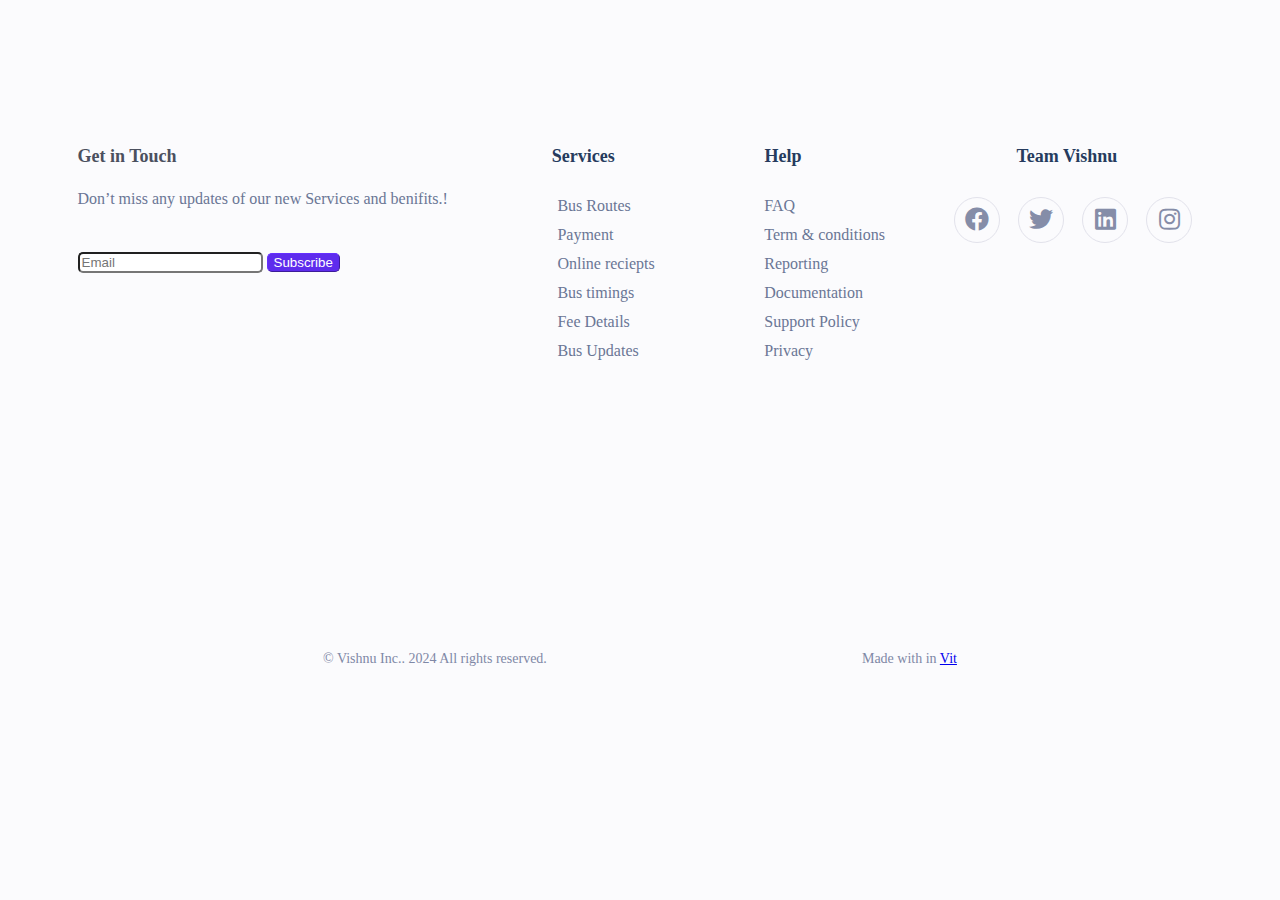
<file: IIC VBUS/footer.html>
<!DOCTYPE html>
<html lang="en">

<head>
    <meta charset="UTF-8">
    <meta name="viewport" content="width=device-width, initial-scale=1.0">
    <title>Document</title>
    <!-- Include Font Awesome CSS -->
    <link rel="stylesheet" href="https://cdnjs.cloudflare.com/ajax/libs/font-awesome/5.15.4/css/all.min.css">
    <!-- Your custom CSS file -->
    <link rel="stylesheet" type="text/css" href="./footer.css">
    <!-- Optional Font Awesome 6 CSS (replace with actual link if needed) -->
    <link rel="stylesheet" href="https://cdnjs.cloudflare.com/ajax/libs/font-awesome/6.5.2/css/all.min.css" integrity="sha512-SnH5WK+bZxgPHs44uWIX+LLJAJ9/2PkPKZ5QiAj6Ta86w+fsb2TkcmfRyVX3pBnMFcV7oQPJkl9QevSCWr3W6A==" crossorigin="anonymous" referrerpolicy="no-referrer" />
    
</head>

<body>

    <footer class="new_footer_area bg_color">
        <div class="new_footer_top">
            <div class="container">
                <div class="row">
                    <div class="col-lg-3 col-md-6">
                        <div class="f_widget company_widget wow fadeInLeft" data-wow-delay="0.2s"
                            style="visibility: visible; animation-delay: 0.2s; animation-name: fadeInLeft;">
                            <h3 class="f-title1 f_600 t_color f_size_18">Get in Touch</h3>
                            <p>Don’t miss any updates of our new Services and benifits.!</p>
                            <form id="emailForm" class="f_subscribe_two mailchimp" method="post" novalidate>
                                <input type="email" name="email" class="form-control-memail" placeholder="Email" required>
                                <button class="btn btn_get btn_get_two" type="submit">Subscribe</button>
                                <p id="statusMessage" class="mchimp-sucmessage" style="display: none;">Subscribed successfully!</p>
                            </form>
                        </div>
                    </div>
                    <div class="col-lg-3 col-md-6">
                        <div class="f_widget about-widget pl_70 wow fadeInLeft" data-wow-delay="0.4s"
                            style="visibility: visible; animation-delay: 0.4s; animation-name: fadeInLeft;">
                            <h3 class="f-title f_600 t_color f_size_18">Services</h3>
                            <ul class="list-unstyled f_list">
                                <li><a href="#">Bus Routes</a></li>
                                <li><a href="#">Payment</a></li>
                                <li><a href="#">Online reciepts</a></li>
                                <li><a href="#">Bus timings</a></li>
                                <li><a href="#">Fee Details</a></li>
                                <li><a href="#">Bus Updates</a></li>
                            </ul>
                        </div>
                    </div>
                    <div class="col-lg-3 col-md-6">
                        <div class="f_widget about-widget pl_70 wow fadeInLeft" data-wow-delay="0.6s"
                            style="visibility: visible; animation-delay: 0.6s; animation-name: fadeInLeft;">
                            <h3 class="f-title f_600 t_color f_size_18">Help</h3>
                            <ul class="list-unstyled f_list">
                                <li><a href="#">FAQ</a></li>
                                <li><a href="#">Term &amp; conditions</a></li>
                                <li><a href="#">Reporting</a></li>
                                <li><a href="#">Documentation</a></li>
                                <li><a href="#">Support Policy</a></li>
                                <li><a href="#">Privacy</a></li>
                            </ul>
                        </div>
                    </div>
                    <div class="col-lg-3 col-md-6">
                        <div class="f_widget social-widget pl_70 wow fadeInLeft" data-wow-delay="0.8s"
                            style="visibility: visible; animation-delay: 0.8s; animation-name: fadeInLeft;">
                            <h3 class="f-title f_600 t_color f_size_18">Team Vishnu</h3>
                            <div class="f_social_icon">
                                <a href="https://www.facebook.com/srivishnueducationalsocietybhimavaram/" class="fab fa-facebook"></a>
                                <a href="https://x.com/i/flow/login?redirect_after_login=%2Fvitbhimavaram" class="fab fa-twitter"></a>
                                <a href="https://linkedin.com/company/sri-vishnu-educational-society/?originalSubdomain=in" class="fab fa-linkedin"></a>
                                <a href="https://www.instagram.com/vishnu_society_bhimavaram/?hl=en" class="fab fa-instagram"></a>
                            </div>
                        </div>
                    </div>
                </div>
            </div>
            <div class="footer_bg">
                <div class="footer_bg_one"></div>
                <div class="footer_bg_two"></div>
            </div>
        </div>
        <div class="footer_bottom">
            <div class="container">
                <div class="row align-items-center">
                    <div class="col-lg-6 col-sm-7">
                        <p class="mb-0 f_400">© Vishnu Inc.. 2024 All rights reserved.</p>
                    </div>
                    <div class="col-lg-6 col-sm-5 text-right">
                        <p>Made with <i class="icon_heart"></i> in <a href="http://vishnu.edu.in"
                                target="_blank">Vit</a></p>
                    </div>
                </div>
            </div>
        </div>
    </footer>

    <script>
        document.getElementById("emailForm").addEventListener("submit", function(event) {
            event.preventDefault(); // Prevent the default form submission
    
            var email = document.getElementById("emailForm").elements["email"].value;
            if (!isValidEmail(email)) {
                document.getElementById("statusMessage").textContent = "Please enter a valid email address.";
                return;
            }
    
            // Simulate successful subscription (replace with actual backend logic)
            simulateBackendSubscription(email);
        });
    
        function isValidEmail(email) {
            // Basic email validation using a regular expression
            var regex = /\S+@\S+\.\S+/;
            return regex.test(email);
        }
    
        function simulateBackendSubscription(email) {
            // Simulate backend processing (replace with actual AJAX call)
            setTimeout(function() {
                document.getElementById("statusMessage").style.display = "block";
                document.getElementById("emailForm").reset(); // Reset form after success
            }, 1000); // Simulate 1 second delay
        }
    </script>

</body>

</html>
</file>
<file: IIC VBUS/footer.css>
.row {
    display: flex;
    flex-direction: row;
    justify-content: space-evenly;
}

body {
    background: #fbfbfd;
}

.new_footer_area {
    background: #fbfbfd;
}
.form-control-memail{
        border-radius: 5px;
}

.new_footer_top {
    padding: 120px 0px 270px;
    position: relative;
    overflow-x: hidden;
}

.new_footer_area .footer_bottom {
    padding-top: 5px;
    padding-bottom: 50px;
}

.footer_bottom {
    font-size: 14px;
    font-weight: 300;
    line-height: 20px;
    color: #7f88a6;
    padding: 27px 0px;
}

.new_footer_top .company_widget p {
    font-size: 16px;
    font-weight: 300;
    line-height: 28px;
    color: #6a7695;
    margin-bottom: 20px;
}

.new_footer_top .company_widget .f_subscribe_two .btn_get {
    border-width: 1px;
    margin-top: 20px;
}

.btn_get_two:hover {
    background: transparent;
    color: #5e2ced;
    
}

.btn_get:hover {
    color: #fff;
    background: #6754e2;
    border-color: #6754e2;
    -webkit-box-shadow: none;
    box-shadow: none;
}

a:hover,
a:focus,
.btn:hover,
.btn:focus,
button:hover,
button:focus {
    text-decoration: none;
    outline: none;
}
.f_social_icon a {
    margin-right: 10px; /* Adjust spacing between icons */
    text-decoration: none;
}


.new_footer_top .f_widget.about-widget .f_list li a:hover {
    color: #5e2ced;
}

.new_footer_top .f_widget.about-widget .f_list li {
    margin-bottom: 11px;
    list-style-type: none;
}
.new_footer_top .f_widget.about-widget .f_list li a {
    color: #6a7695;
    text-decoration: none; 
    
}

.f_widget.about-widget .f_list li:last-child {
    margin-bottom: 0px;
}

.f_widget.about-widget .f_list li {
    margin-bottom: 15px;
}

.f_widget.about-widget .f_list {
    margin-bottom: 0px;
}

.new_footer_top .f_social_icon a {
    width: 44px;
    height: 44px;
    line-height: 43px;
    background: transparent;
    border: 1px solid #e2e2eb;
    font-size: 24px;
}

.f_social_icon a {
    width: 46px;
    height: 46px;
    border-radius: 50%;
    font-size: 14px;
    line-height: 45px;
    color: #858da8;
    display: inline-block;
    background: #ebeef5;
    text-align: center;
    -webkit-transition: all 0.2s linear;
    -o-transition: all 0.2s linear;
    transition: all 0.2s linear;
}

.ti-facebook:before {
    content: "\e741";
}

.ti-twitter-alt:before {
    content: "\e74b";
}

.ti-vimeo-alt:before {
    content: "\e74a";
}

.ti-pinterest:before {
    content: "\e731";
}

.btn_get_two {
    -webkit-box-shadow: none;
    box-shadow: none;
    background: #5e2ced;
    border-color: #5e2ced;
    color: #fff;
    border-radius: 5px;
}

.btn_get_two:hover {
    background: transparent;
    color: #5e2ced;
}

.new_footer_top .f_social_icon a:hover {
    background: #5e2ced;
    border-color: #5e2ced;
    color: white;
}

.new_footer_top .f_social_icon a+a{
    margin-left: 4px;
}

.new_footer_top .f-title {
    margin-bottom: 30px;
    color: #263b5e;
}

.f_600 {
    font-weight: 600;
}

.f_size_18 {
    font-size: 18px;
}

h1,
h2,
h3,
h4,
h5,
h6 {
    color: #4b505e;
}

.new_footer_top .f_widget.about-widget .f_list li a {
    color: #6a7695;
}
.f-title{
    margin-left: 25%;
}

.new_footer_top .footer_bg {
    position: absolute;
    bottom: 0;
    background: url("https://blogger.googleusercontent.com/img/b/R29vZ2xl/AVvXsEigB8iI5tb8WSVBuVUGc9UjjB8O0708X7Fdic_4O1LT4CmLHoiwhanLXiRhe82yw0R7LgACQ2IhZaTY0hhmGi0gYp_Ynb49CVzfmXtYHUVKgXXpWvJ_oYT8cB4vzsnJLe3iCwuzj-w6PeYq_JaHmy_CoGoa6nw0FBo-2xLdOPvsLTh_fmYH2xhkaZ-OGQ/s16000/footer_bg.png") no-repeat scroll center 0;
    width: 100%;
    height: 266px;
}

.new_footer_top .footer_bg .footer_bg_one {
    background: url("https://blogger.googleusercontent.com/img/b/R29vZ2xl/AVvXsEia0PYPxwT5ifToyP3SNZeQWfJEWrUENYA5IXM6sN5vLwAKvaJS1pQVu8mOFFUa_ET4JuHNTFAxKURFerJYHDUWXLXl1vDofYXuij45JZelYOjEFoCOn7E6Vxu0fwV7ACPzArcno1rYuVxGB7JY6G7__e4_KZW4lTYIaHSLVaVLzklZBLZnQw047oq5-Q/s16000/volks.gif") no-repeat center center;
    width: 330px;
    height: 105px;
    background-size: 100%;
    position: absolute;
    bottom: 0;
    left: 30%;
    -webkit-animation: myfirst 22s linear infinite;
    animation: myfirst 22s linear infinite;
}

.new_footer_top .footer_bg .footer_bg_two {
    background: url("https://blogger.googleusercontent.com/img/b/R29vZ2xl/AVvXsEhyLGwEUVwPK6Vi8xXMymsc-ZXVwLWyXhogZxbcXQYSY55REw_0D4VTQnsVzCrL7nsyjd0P7RVOI5NKJbQ75koZIalD8mqbMquP20fL3DxsWngKkOLOzoOf9sMuxlbyfkIBTsDw5WFUj-YJiI50yzgVjF8cZPHhEjkOP_PRTQXDHEq8AyWpBiJdN9SfQA/s16000/cyclist.gif") no-repeat center center;
    width: 88px;
    height: 100px;
    background-size: 100%;
    bottom: 0;
    left: 38%;
    position: absolute;
    -webkit-animation: myfirst 30s linear infinite;
    animation: myfirst 30s linear infinite;
}



@-moz-keyframes myfirst {
    0% {
        left: -25%;
    }

    100% {
        left: 100%;
    }
}

@-webkit-keyframes myfirst {
    0% {
        left: -25%;
    }

    100% {
        left: 100%;
    }
}

@keyframes myfirst {
    0% {
        left: -25%;
    }

    100% {
        left: 100%;
    }
}

/*************footer End*****************/
</file>
